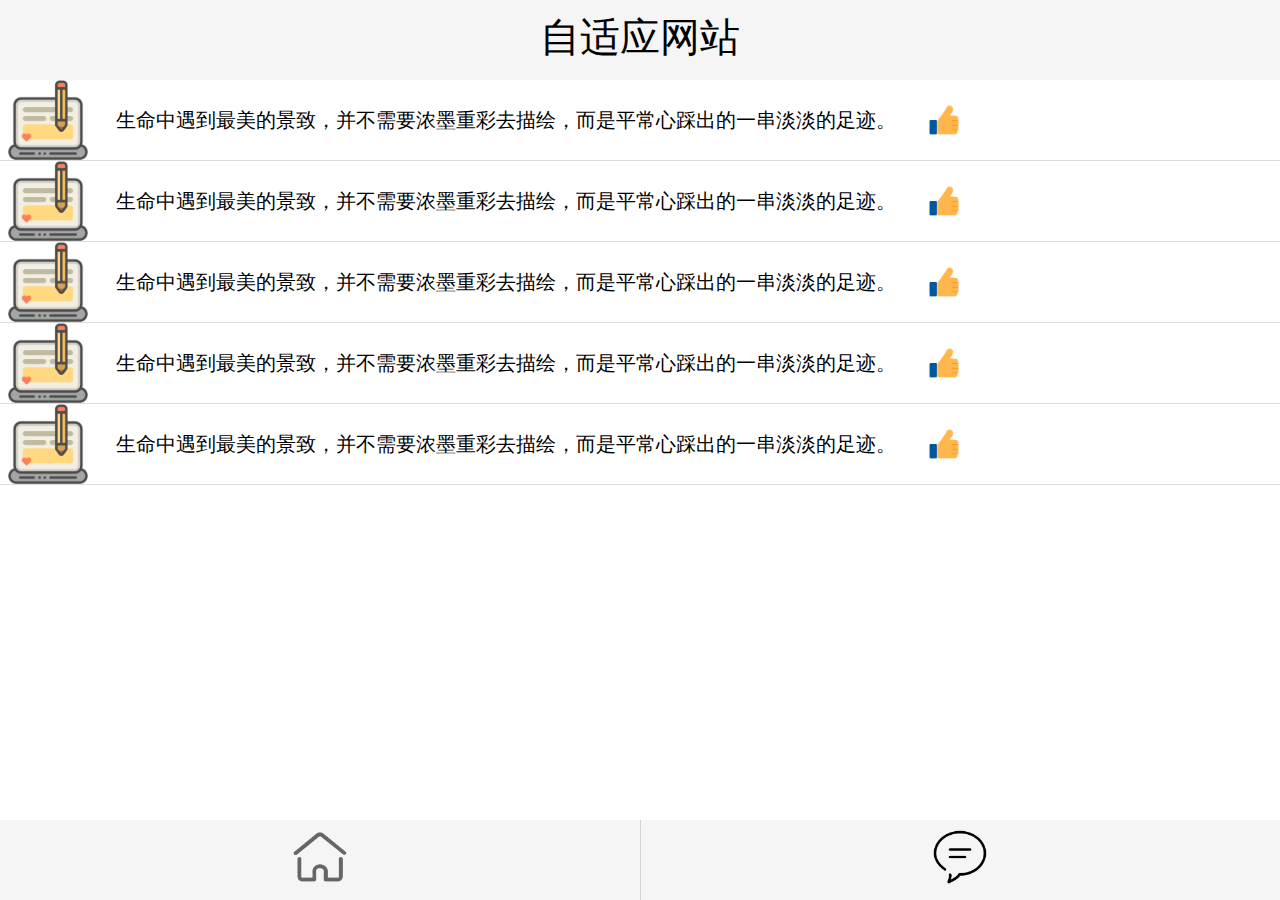
<file: DEMO/demo-6/index.html>
<!DOCTYPE html>
<html lang="en">
<head>
    <meta charset="UTF-8">
    <meta http-equiv="X-UA-Compatible" content="IE=edge">
    <meta name="viewport" content="width=device-width, initial-scale=1.0">
    <title>Document</title>
    <link href="./main.css" rel="stylesheet">
</head>
<body>
    <div id="div0">
        <div id="top">
            <span id="logo" >自适应网站</span>
        </div>
        <div id="main">
            <ul>
               <li>
                   <div><img src="logo/blog.png" class="logo"></div>
                   <div>生命中遇到最美的景致，并不需要浓墨重彩去描绘，而是平常心踩出的一串淡淡的足迹。</div>
                   <div><img src="logo/like.png" class="like"></div>
               </li>
            <li>
                <div><img src="logo/blog.png" class="logo"></div>
                <div>生命中遇到最美的景致，并不需要浓墨重彩去描绘，而是平常心踩出的一串淡淡的足迹。</div>
                <div><img src="logo/like.png" class="like"></div>
            </li>
            <li>
                <div><img src="logo/blog.png" class="logo"></div>
                <div>生命中遇到最美的景致，并不需要浓墨重彩去描绘，而是平常心踩出的一串淡淡的足迹。</div>
                <div><img src="logo/like.png" class="like"></div>
            </li>
            <li>
                <div><img src="logo/blog.png" class="logo"></div>
                <div>生命中遇到最美的景致，并不需要浓墨重彩去描绘，而是平常心踩出的一串淡淡的足迹。</div>
                <div><img src="logo/like.png" class="like"></div>
            </li>
            <li>
                <div><img src="logo/blog.png" class="logo"></div>
                <div>生命中遇到最美的景致，并不需要浓墨重彩去描绘，而是平常心踩出的一串淡淡的足迹。</div>
                <div><img src="logo/like.png" class="like"></div>
            </li>
            </ul>
        </div>
        <div id="bottom">
            <div>
                <img src="logo/home.png">
            </div>
            <div>
                <img src="logo/message_light.png">
            </div>
        </div>
    </div>
</body>
    <script>
        var c = () => {
            // 获取设备宽度
            let w = document.documentElement.clientWidth;
            let n = (20 * (w / 320) > 40 ? 40 + "px" : (20 * (w / 320) + "px"));
            document.documentElement.style.fontSize = n;
        }
        window.addEventListener("load", c);
        window.addEventListener("resize", c);

    </script>
</html>
</file>
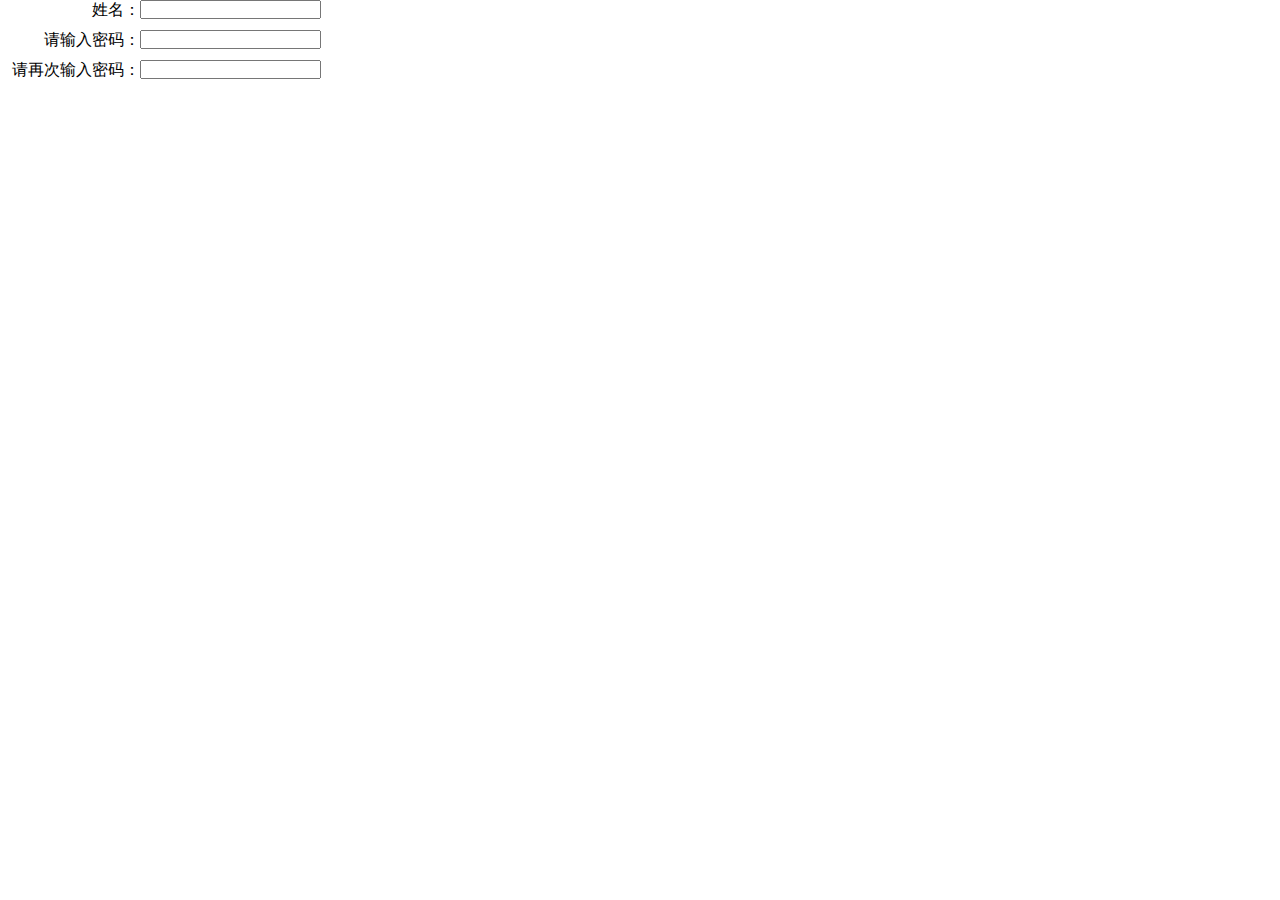
<file: DEMO/demo-2.html>
<!DOCTYPE html>
<html lang="en">
<head>
    <meta charset="UTF-8">
    <meta http-equiv="X-UA-Compatible" content="IE=edge">
    <meta name="viewport" content="width=device-width, initial-scale=1.0">
    <title>Document</title>
    <style>
        * {
            padding: 0;
            margin: 0;
        }
        #form div {
            /* border: 1px solid red; */
            display: flex;
            /* height: 30px; */
            align-items: flex-start;

            flex: 0 0 30px;
        }
        #form div label {
            flex: 0 0 140px;
            text-align: right;
        }
        #form {
            display: flex;
            flex-direction: column;
        }
    </style>
</head>
<body>
    <form>
        <div id="form">
            <div>
                <label>姓名：</label>
                <input type="text">
            </div>
            <div>
                <label>请输入密码：</label>
                <input type="text">
            </div>
            <div>
                <label>请再次输入密码：</label>
                <input type="text">
            </div>
        </div>
    </form>
</body>
</html>
</file>
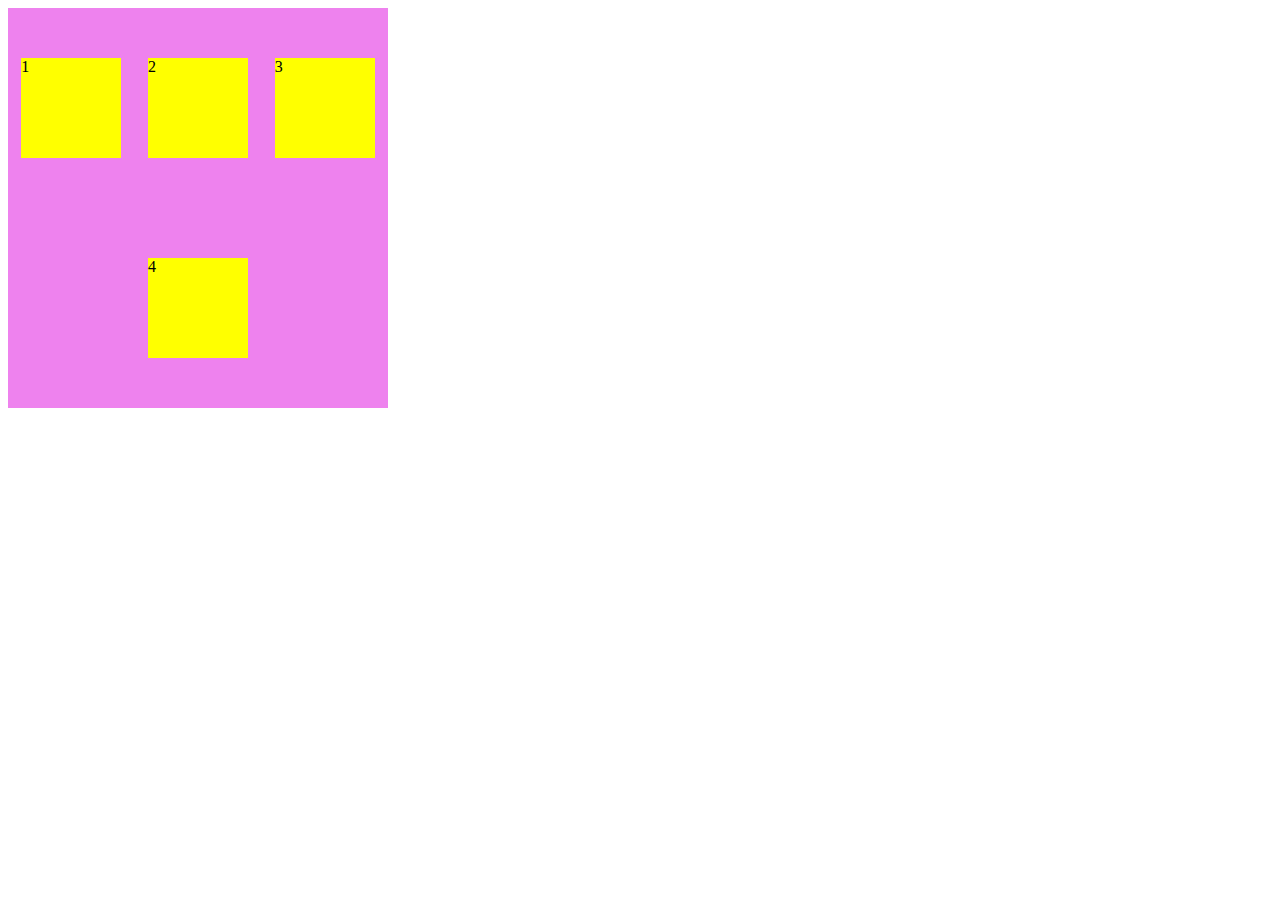
<file: FLEX/flex1.html>
<!DOCTYPE html>
<html lang="en">
<head>
    <meta charset="UTF-8">
    <meta http-equiv="X-UA-Compatible" content="IE=edge">
    <meta name="viewport" content="width=device-width, initial-scale=1.0">
    <title>Document</title>
    <style>
        
        #div0 {
            width: 380px;
            height: 400px;
            background-color: violet;
            display: flex;

            flex-flow: row wrap;
            /* flex-direction: row;
            flex-wrap: wrap; */
            /* flex-direction: column-reverse; */

            justify-content: space-around;

            align-items: center;
            /* align-content: center; */
        }

        #div0 div {
            width: 100px;
            height: 100px;
            background-color: yellow;
            /* margin-top: 10px; */
        }
    </style>
</head>
<body>
    <div id="div0">
        <div>1</div>
        <div>2</div>
        <div>3</div>
        <div>4</div>
    </div>
</body>
</html>
</file>
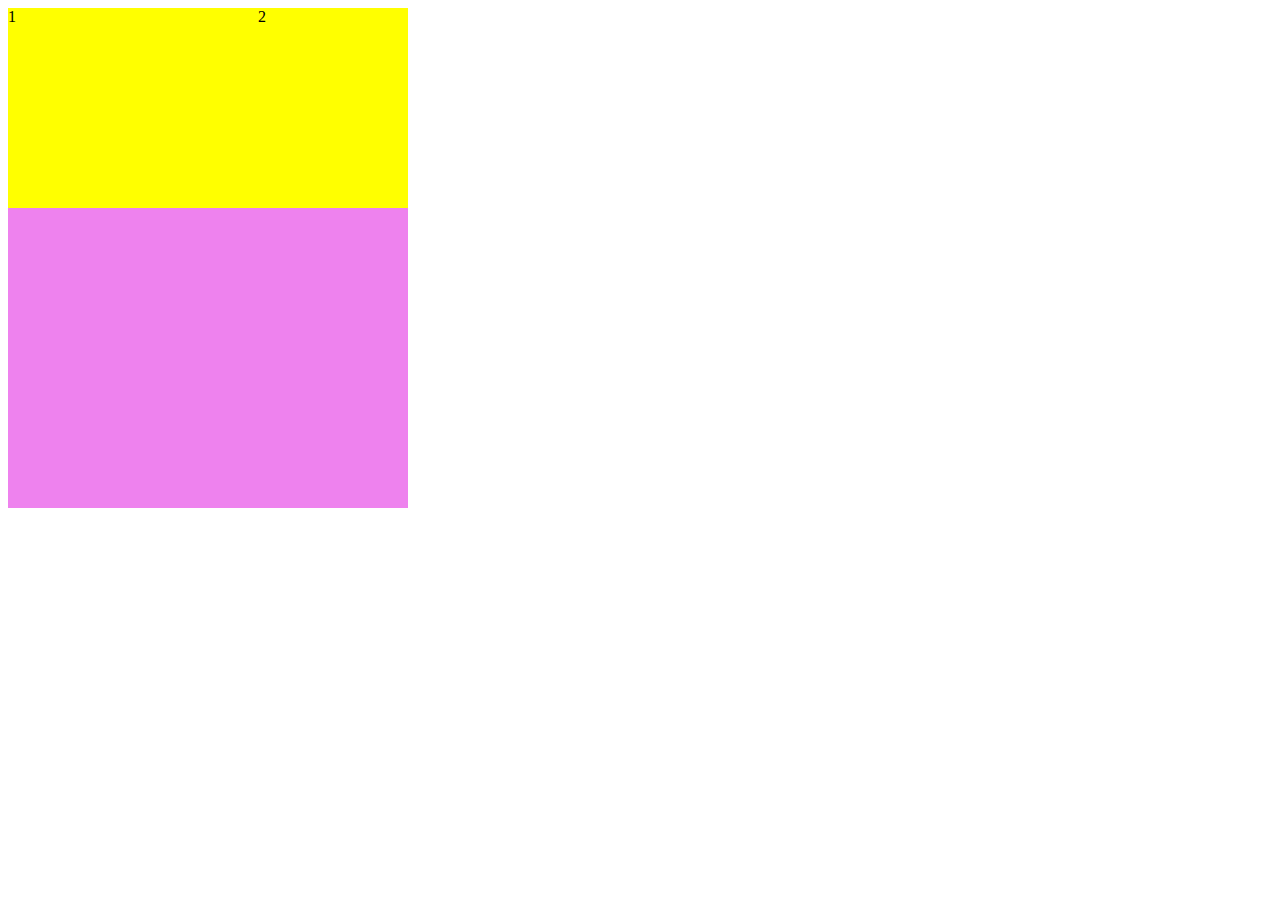
<file: FLEX/flex2.html>
<!DOCTYPE html>
<html lang="en">
<head>
    <meta charset="UTF-8">
    <meta http-equiv="X-UA-Compatible" content="IE=edge">
    <meta name="viewport" content="width=device-width, initial-scale=1.0">
    <title>Document</title>
    <style>
        
        #div0 {
            width: 400px;
            height: 500px;
            background-color: violet;
            display: flex;
        }

        #div0 div {
            width: 200px;
            height: 200px;
            background-color: yellow;
            /* flex-basis: 30%; */
        }

        #div0 div:nth-child(1) {
            /* flex-basis: 300px;
            flex-grow: 1;
            flex-shrink: 1; */
            flex: 1 1 300px;
        }
        #div0 div:nth-child(2) {
            /* flex-basis: 300px;
            flex-grow: 1;
            flex-shrink: 3; */
            flex: 4 3 300px;
        }
    </style>
</head>
<body>
    <div id="div0">
        <div>1</div>
        <div>2</div>
    </div>
</body>
</html>
</file>
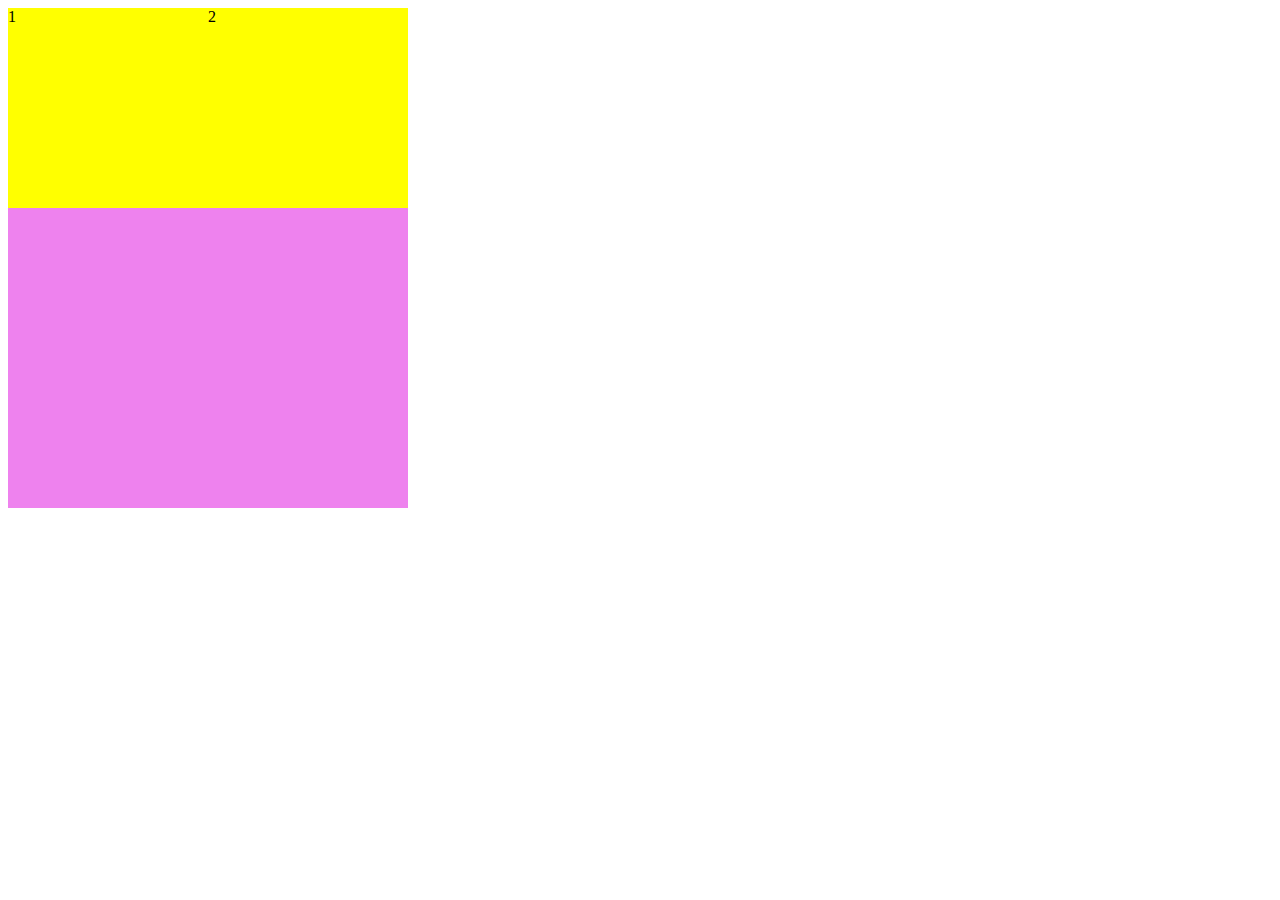
<file: FLEX/flex3.html>
<!DOCTYPE html>
<html lang="en">
<head>
    <meta charset="UTF-8">
    <meta http-equiv="X-UA-Compatible" content="IE=edge">
    <meta name="viewport" content="width=device-width, initial-scale=1.0">
    <title>Document</title>
    <style>
        
        #div0 {
            width: 400px;
            height: 500px;
            background-color: violet;
            display: flex;
        }

        #div0 div {
            width: 100px;
            height: 200px;
            background-color: yellow;
            flex: 1;
        }
    </style>
</head>
<body>
    <div id="div0">
        <div>1</div>
        <div>2</div>
    </div>
</body>
</html>
</file>
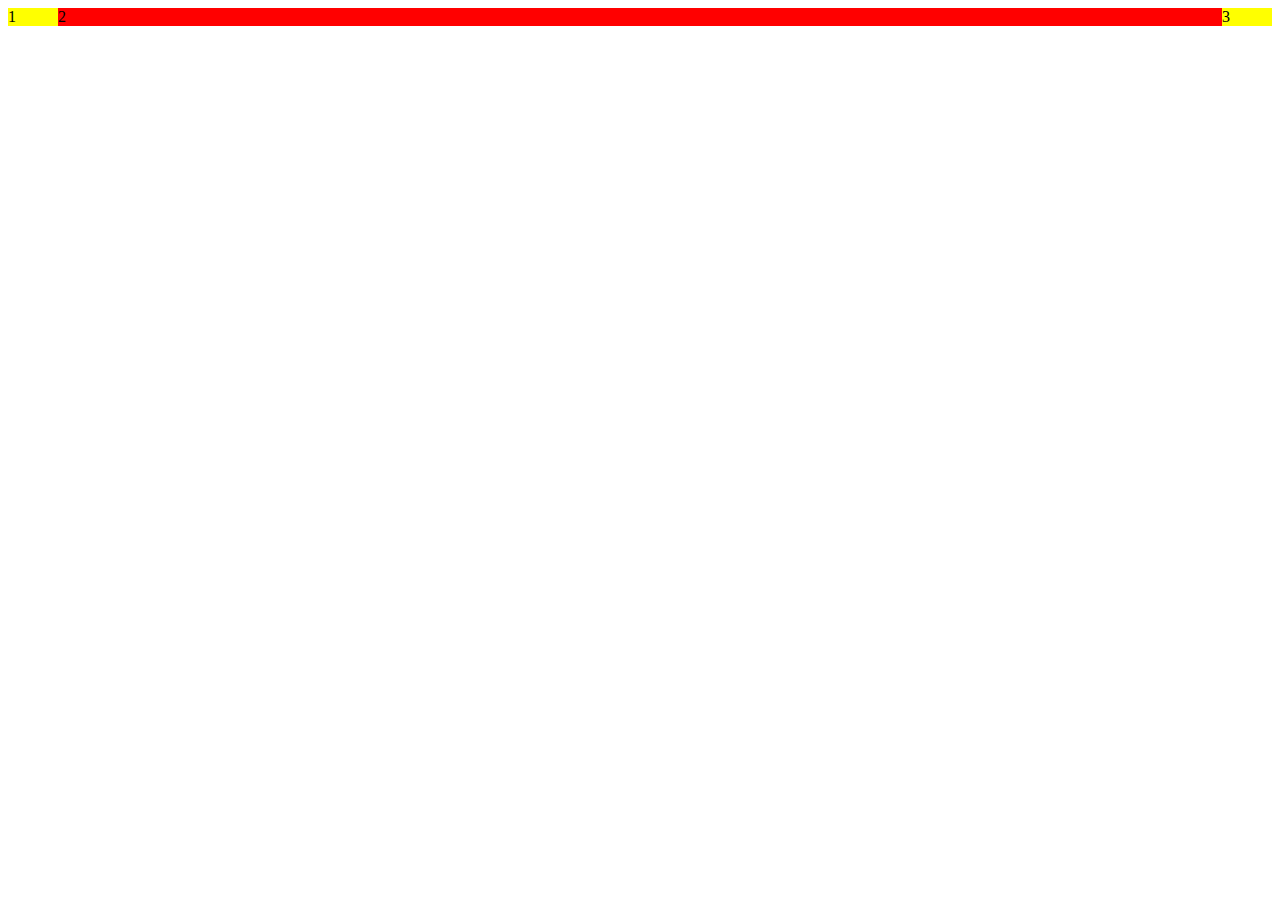
<file: SELF-ADAPTING/move.html>
<!DOCTYPE html>
<html lang="en">
<head>
    <meta charset="UTF-8">
    <meta http-equiv="X-UA-Compatible" content="IE=edge">
    <meta name="viewport" content="width=device-width, initial-scale=1.0">
    <title>Document</title>
    <style>
        #div0 {
            display: flex;
        }
        #div0 div:nth-child(1) {
            background-color: yellow;
            flex: 0 0 50px;
        }
        #div0 div:nth-child(2) {
            background-color: red;
            flex: 1 1 50%;
        }
        #div0 div:nth-child(3) {
            background-color: yellow;
            flex: 0 0 50px;
        }
        @media (min-device-width: 400px) and (max-device-width: 500px) {
            #div0 div:nth-child(2) {
                background-color: blue;
                flex: 1 1 50%;
            }
        }
        @media (min-device-width: 501px) and (max-device-width: 600px) {
            #div0 div:nth-child(2) {
                background-color: green;
                flex: 1 1 50%;
            }
        }
        /* @media (min-device-width: 400px) and (max-device-width: 500px) {
            #div0 div:nth-child(2) {
                background-color: blue;
                flex: 1 1 50%;
            }
        } */
    </style>
</head>
<body>
    <div id="div0">
        <div>1</div>
        <div>2</div>
        <div>3</div>
    </div>
</body>

</html>
</file>
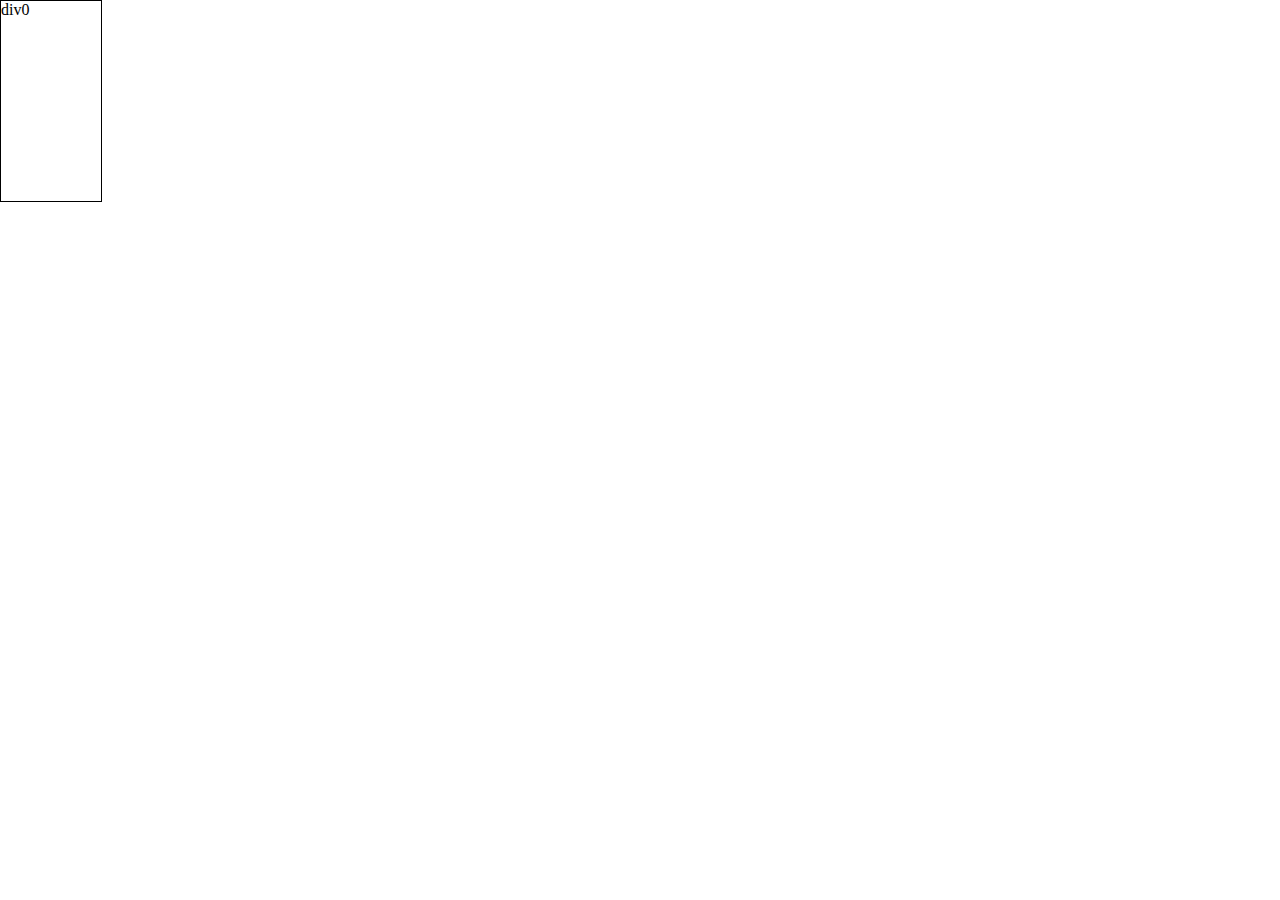
<file: TEST/test1.html>
<!DOCTYPE html>
<html lang="en">
<head>
    <meta charset="UTF-8">
    <meta http-equiv="X-UA-Compatible" content="IE=edge">
    <meta name="viewport" content="width=device-width, initial-scale=1.0">
    <title>Document</title>
    <style>
        *{
            padding: 0px;
            margin: 0px;
        }
        #div0 {
            width: 100px;
            height: 200px;
            border: 1px solid black;
        }

        @media screen and (min-device-width:100px) and (max-device-width:200px){
            #div0{
                background-color: green;
            }
        }

        @media screen and (min-device-width:201px) and (max-device-width:300px){
            #div0{
                background-color: red;
            }
        }

        @media screen and (min-device-width:301px) and (max-device-width:500px){
            #div0{
                background-color: blue;
            }
        }

    </style>
</head>
<body>
    <div id="div0">
        div0
    </div>
</body>
</html>
</file>
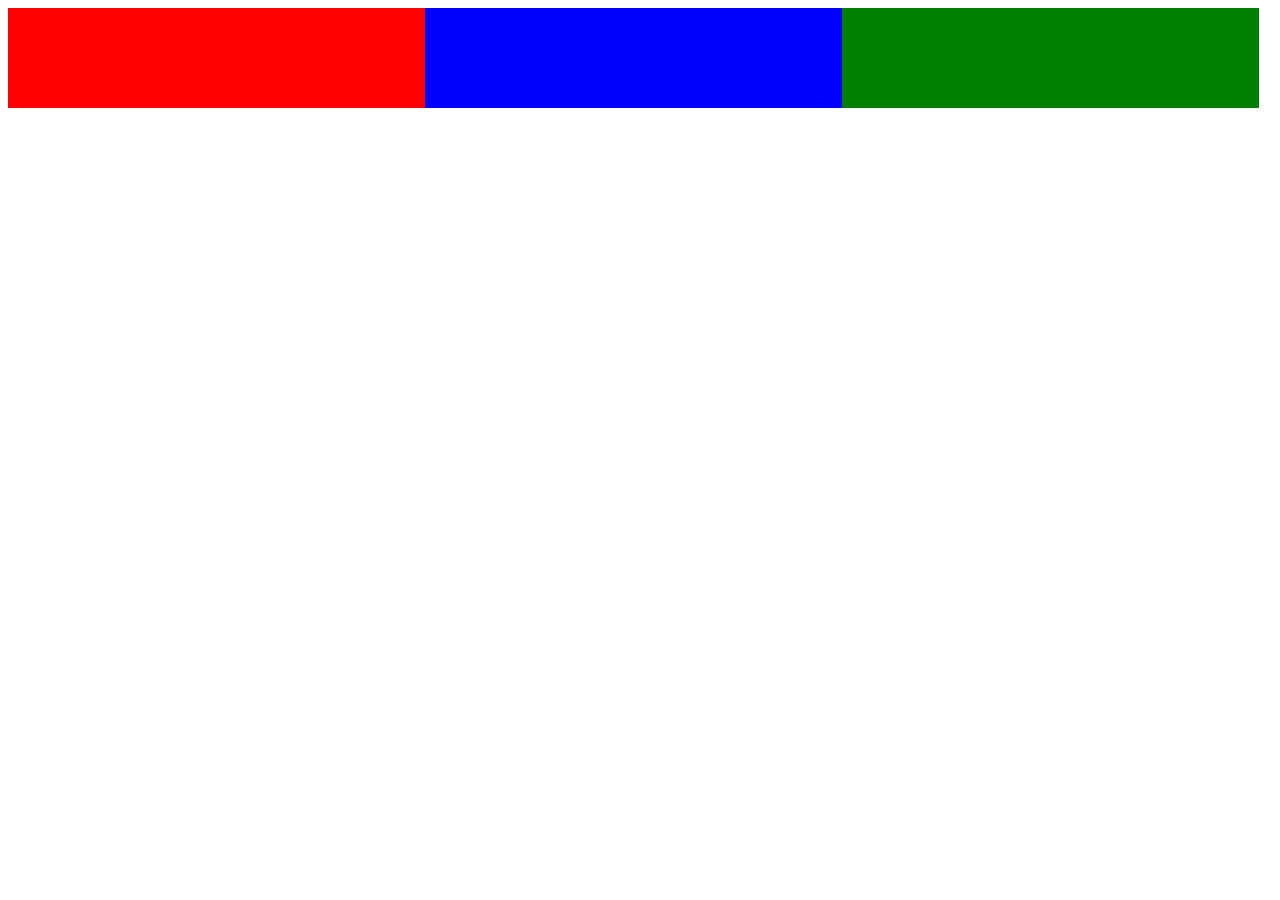
<file: TEST/test2.html>
<!DOCTYPE html>
<html lang="en">
<head>
    <meta charset="UTF-8">
    <meta http-equiv="X-UA-Compatible" content="IE=edge">
    <meta name="viewport" content="width=device-width, initial-scale=1.0">
    <title>Document</title>
    <style>
        
        #div0{
            width: 100%;
            height: 500px;
        }

        #div0 div {
            float: left;
            height: 100px;
        }

        /* 一行三个div */
        @media screen and (min-width: 400px)  {
            #div0 div{
                width: 33%;
            }
            #div0 div:nth-child(1) {
                background-color: red;
            }
            #div0 div:nth-child(2) {
                background-color: blue;
            }
            #div0 div:nth-child(3) {
                background-color: green;
            }
        }

        /* 两行三个div */
        @media screen and (min-width: 300px) and (max-width: 399px) {
            #div0 div{
                width: 50%;
            }
            #div0 div:nth-child(1) {
                background-color: red;
            }
            #div0 div:nth-child(2) {
                background-color: blue;
            }
            #div0 div:nth-child(3) {
                background-color: green;
            }
        }
         
        /* 三行三个div */
        @media screen and (min-width: 200px) and (max-width: 299px) {
            #div0 div{
                width: 100%;
            }
            #div0 div:nth-child(1) {
                background-color: red;
            }
            #div0 div:nth-child(2) {
                background-color: blue;
            }
            #div0 div:nth-child(3) {
                background-color: green;
            }
        }

    </style>
</head>
<body>
    <div id="div0">
        <div></div>
        <div></div>
        <div></div>
    </div>
</body>
</html>
</file>
<file: DEMO/demo-6/main.css>
* { 
    padding: 0;
    margin: 0;


}

html {
    font-size: 10px;
}

#top, #main, #bottom {
    width: 100%;
}

#top {
    /* 固定位置 */
    position: fixed;  

    top: 0;
    left: 0;
    right: 0;

    height: 2rem;
    z-index: 1000;
    background-color: #f5f5f5;

    text-align: center;
}
#logo {
    width: 2rem;
    height: 1rem;
    vertical-align: -webkit-baseline-middle;
}

#main {
    height: auto;
    position: absolute;
    top: 2rem;
    bottom: 2rem;
    /* background-color: #f5f5f5; */
}

#main ul {
    display: flex;
    flex-direction: column;
    justify-content: space-between;
    font-size: 0.5rem;
}

#main ul li{
    flex: 1 1 1rem;
    display: flex;
    border-bottom: 1px solid #dcdcdc;
    align-items: center;
}

#main ul li div{
    /* flex: 1 1 1rem; */
    margin-left: 0.2rem;
    margin-right: 0.5rem;
}

.like {
    width: 1rem;
    height: 1rem;
    vertical-align: -webkit-baseline-middle;
}

.logo {
    width: 2rem;
    height: 2rem;
    vertical-align: -webkit-baseline-middle;
}

#bottom {
    position: fixed;
    
    bottom: 0;
    left: 0;
    right: 0;
    
    height: 2rem;
    z-index: 1000;
    background-color: #f5f5f5;
    display: flex;
}
#bottom div {
    flex: 1 1 auto;
    text-align: center;
    border-left: 1px solid lightgray;
}

#bottom div:nth-child(1) {
    border-left: none;
}

#bottom div img {
    width: 1.5rem;
    height: 1.5rem;

    vertical-align: -webkit-baseline-middle;
}
</file>
